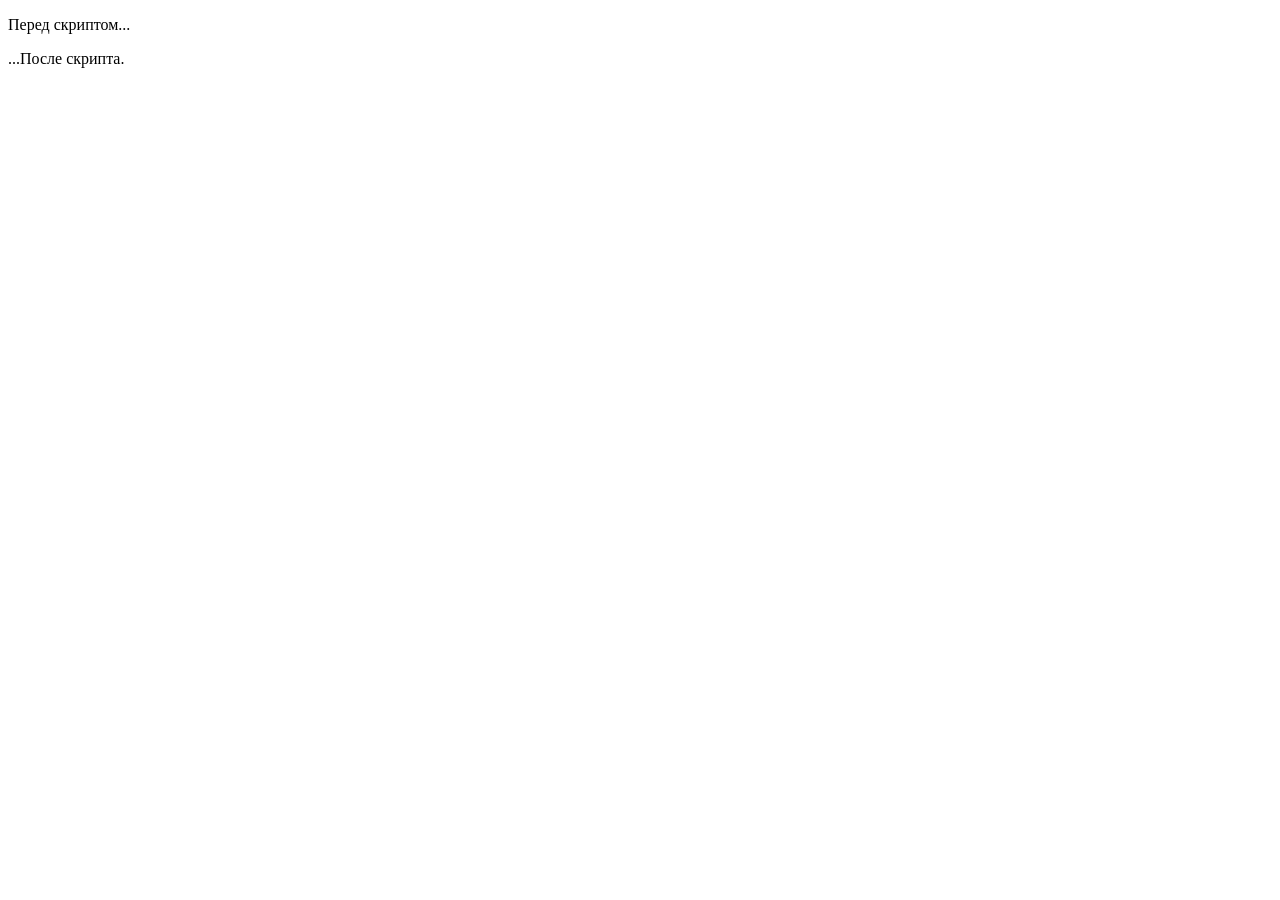
<file: src/main/resources/templates/script.html>
<!DOCTYPE html>
<html lang="en">
<head>
    <meta charset="UTF-8">
    <title>Title</title>
</head>
<body>
<p>Перед скриптом...</p>

<script>
    let massage = "Ля ля ля...."
    massage = 12345
    confirm(massage)
    alert("Привет, мир!");
</script>
<p>...После скрипта.</p>

</body>
</html>
</file>
